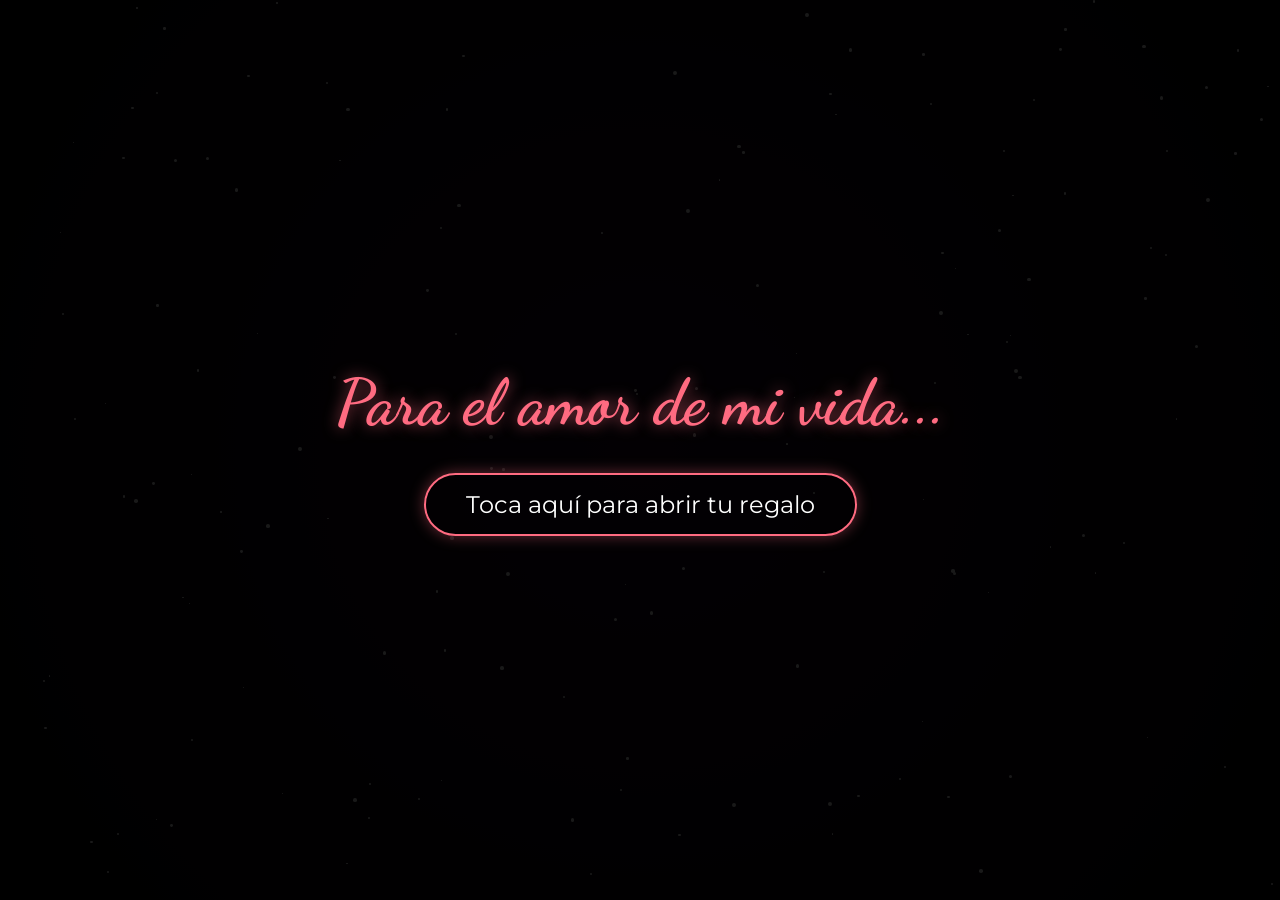
<file: regalo_aniversario/index.html>
<!DOCTYPE html>
<html lang="es">
<head>
    <meta charset="UTF-8">
    <meta name="viewport" content="width=device-width, initial-scale=1.0">
    <title>Para Mi Gran Amor</title>
    <style>
        @import url('https://fonts.googleapis.com/css2?family=Dancing+Script:wght@700&family=Montserrat:wght@300;500&display=swap');

        * {
            margin: 0;
            padding: 0;
            box-sizing: border-box;
        }

        body, html {
            width: 100%;
            height: 100%;
            background-color: #0b0c10;
            color: #fff;
            font-family: 'Montserrat', sans-serif;
            overflow-x: hidden;
        }

        /* Starry Background */
        .stars {
            position: fixed;
            top: 0;
            left: 0;
            width: 100%;
            height: 100%;
            z-index: 0;
            pointer-events: none;
            background: radial-gradient(circle at center, #1b0021 0%, #000000 100%);
        }

        .star {
            position: absolute;
            background: #fff;
            border-radius: 50%;
            animation: twinkle infinite alternate;
        }

        @keyframes twinkle {
            0% { opacity: 0.2; transform: scale(0.8); }
            100% { opacity: 1; transform: scale(1.2); box-shadow: 0 0 10px #fff, 0 0 20px #ff6b81; }
        }

        /* Floating Hearts Background */
        .hearts-bg {
            position: fixed;
            top: 0;
            left: 0;
            width: 100%;
            height: 100%;
            z-index: 1;
            pointer-events: none;
            overflow: hidden;
        }

        .heart-float {
            position: absolute;
            bottom: -100px;
            width: 30px;
            height: 30px;
            background: rgba(255, 50, 100, 0.4);
            transform: rotate(45deg);
            animation: floatUp linear infinite;
        }

        .heart-float::before, .heart-float::after {
            content: '';
            position: absolute;
            width: 30px;
            height: 30px;
            background: rgba(255, 50, 100, 0.4);
            border-radius: 50%;
        }

        .heart-float::before { top: -15px; left: 0; }
        .heart-float::after { top: 0; left: -15px; }

        @keyframes floatUp {
            0% { transform: translateY(0) rotate(45deg) scale(0.5); opacity: 0; }
            10% { opacity: 1; }
            90% { opacity: 1; }
            100% { transform: translateY(-120vh) rotate(405deg) scale(1.5); opacity: 0; }
        }

        /* Enter Screen */
        #enter-screen {
            position: fixed;
            top: 0;
            left: 0;
            width: 100%;
            height: 100%;
            display: flex;
            flex-direction: column;
            justify-content: center;
            align-items: center;
            background-color: rgba(0, 0, 0, 0.9);
            z-index: 100;
            transition: opacity 1.5s ease-out;
        }

        #enter-screen h1 {
            font-family: 'Dancing Script', cursive;
            font-size: 4rem;
            color: #ff6b81;
            margin-bottom: 2rem;
            text-shadow: 0 0 15px rgba(255, 107, 129, 0.6);
            text-align: center;
            padding: 0 20px;
        }

        .enter-btn {
            padding: 15px 40px;
            font-size: 1.5rem;
            background: transparent;
            color: #fff;
            border: 2px solid #ff6b81;
            border-radius: 50px;
            cursor: pointer;
            transition: all 0.3s ease;
            font-family: 'Montserrat', sans-serif;
            position: relative;
            overflow: hidden;
            box-shadow: 0 0 15px rgba(255, 107, 129, 0.4);
        }

        .enter-btn::before {
            content: '';
            position: absolute;
            top: 0;
            left: -100%;
            width: 100%;
            height: 100%;
            background: rgba(255, 107, 129, 0.2);
            transition: left 0.3s ease;
        }

        .enter-btn:hover::before { left: 0; }
        .enter-btn:hover {
            background: rgba(255, 107, 129, 0.1);
            transform: scale(1.05);
            box-shadow: 0 0 25px rgba(255, 107, 129, 0.8);
        }

        /* Main Content */
        #main-content {
            position: relative;
            z-index: 10;
            display: none;
            opacity: 0;
            flex-direction: column;
            align-items: center;
            padding: 4rem 20px;
            min-height: 100vh;
            max-width: 900px;
            margin: 0 auto;
        }

        .title-romantic {
            font-family: 'Dancing Script', cursive;
            font-size: 5vw;
            color: #ffb6c1;
            text-align: center;
            margin-bottom: 2rem;
            text-shadow: 2px 2px 10px rgba(255, 182, 193, 0.5);
            animation: glow 2s ease-in-out infinite alternate;
        }

        @media (min-width: 1000px) {
            .title-romantic { font-size: 5rem; }
        }

        @keyframes glow {
            from { text-shadow: 0 0 10px #ff6b81, 0 0 20px #ff6b81; }
            to { text-shadow: 0 0 20px #ffb6c1, 0 0 30px #ffb6c1, 0 0 40px #ff6b81; }
        }

        .pikachu-container {
            margin: 2rem 0;
            animation: float 4s ease-in-out infinite;
            filter: drop-shadow(0 0 20px rgba(255, 235, 59, 0.5));
        }

        @keyframes float {
            0% { transform: translateY(0px); }
            50% { transform: translateY(-20px); }
            100% { transform: translateY(0px); }
        }

        .pikachu-img {
            max-width: 300px;
            width: 100%;
            height: auto;
            border-radius: 20px;
        }

        .testament {
            background: rgba(255, 255, 255, 0.05);
            backdrop-filter: blur(10px);
            border: 1px solid rgba(255, 255, 255, 0.1);
            border-radius: 20px;
            padding: 3rem;
            margin-top: 2rem;
            box-shadow: 0 10px 30px rgba(0, 0, 0, 0.5);
            line-height: 1.8;
            font-size: 1.2rem;
            text-align: justify;
            position: relative;
            overflow: hidden;
            border-top: 1px solid rgba(255, 107, 129, 0.3);
            border-bottom: 1px solid rgba(255, 107, 129, 0.3);
        }

        .testament::before {
            content: '❤';
            position: absolute;
            top: 20px;
            left: 20px;
            font-size: 2rem;
            color: rgba(255, 107, 129, 0.2);
        }

        .testament::after {
            content: '❤';
            position: absolute;
            bottom: 20px;
            right: 20px;
            font-size: 2rem;
            color: rgba(255, 107, 129, 0.2);
        }

        .testament p {
            margin-bottom: 1.5rem;
            color: #f1f2f6;
        }

        .highlight {
            color: #ff6b81;
            font-weight: 500;
            font-size: 1.3rem;
            font-family: 'Dancing Script', cursive;
        }

        .footer {
            margin-top: 4rem;
            text-align: center;
            font-family: 'Dancing Script', cursive;
            font-size: 2rem;
            color: #ffb6c1;
        }

        /* YouTube Music Integration (Hidden) */
        #music-container {
            position: absolute;
            width: 0;
            height: 0;
            overflow: hidden;
            visibility: hidden;
        }

        /* Pulse animation for heart */
        .pulse-heart {
            color: #ff4757;
            display: inline-block;
            animation: pulse 1.5s infinite;
        }

        @keyframes pulse {
            0% { transform: scale(1); }
            50% { transform: scale(1.3); }
            100% { transform: scale(1); }
        }

    </style>
</head>
<body>

    <div class="stars" id="stars"></div>
    <div class="hearts-bg" id="hearts-bg"></div>

    <div id="enter-screen">
        <h1>Para el amor de mi vida...</h1>
        <button class="enter-btn" onclick="startExperience()">Toca aquí para abrir tu regalo</button>
    </div>

    <!-- Hidden audio element for YouTube video -->
    <div id="music-container">
        <!-- Will be injected by JS to ensure interaction works -->
    </div>

    <div id="main-content">
        <h1 class="title-romantic">Feliz Aniversario mi amor <span class="pulse-heart">❤</span></h1>
        
        <div class="pikachu-container">
            <!-- This image is dynamically requested, Pikachu with a big heart! -->
            <img src="img.png" alt="Pikachu Te Ama" class="pikachu-img" onerror="this.src='https://raw.githubusercontent.com/PokeAPI/sprites/master/sprites/pokemon/other/official-artwork/25.png'">
        </div>

        <div class="testament">
            <p>Hola mi vida hermosa, hoy es un día increíblemente especial. Ha pasado <span class="highlight">un año</span> entero a tu lado, un año lleno de sonrisas, de sueños compartidos, de abrazos que reinician mi alma y de momentos que jamás olvidaré. Me pediste el mejor regalo, y aunque ninguna palabra ni detalle físico puede abarcar lo mucho que significas para mí, he querido crear este rincón en el mundo digital solo para ti y para nosotros.</p>
            
            <p>Eres y siempre serás <span class="highlight">mi vida entera</span>. Desde el momento en que llegaste a mí, mi mundo se llenó de colores que no sabía que existían. Eres mi refugio seguro, mi tranquilidad en medio del caos, la persona con la que quiero despertar todos los días de mi existencia. Este Pikachu con el corazón gigante representa cómo me siento: pequeño ante lo inmenso del universo, pero abrazando el amor más enorme y puro que podría existir, que es el nuestro.</p>
            
            <p>A veces no encuentro las palabras exactas, pero quiero que este pequeño testamento de amor te recuerde siempre que <span class="highlight">te amo con locura</span>. Te elijo hoy en nuestro aniversario, y te elegiré cada día de mi vida. Gracias por soportarme, por cuidarme, por ser la luz que me guía. Todo lo que hago cobra sentido si es para verte feliz, hermosa mía.</p>
            
            <p>Feliz aniversario amor mío. Que este sea solo el primero de muchísimos, hasta que seamos viejitos juntitos y sigamos agarrados de la mano. Que nuestro amor sea siempre tan fuerte e inquebrantable.</p>
        </div>

        <div class="footer">
            Siempre tuyo, siempre juntos. Te amo infinitamente. <span class="pulse-heart">❤</span>
        </div>
    </div>

    <script src="https://www.youtube.com/iframe_api"></script>
    <script>
        // Generate stars
        const starsContainer = document.getElementById('stars');
        for (let i = 0; i < 150; i++) {
            const star = document.createElement('div');
            star.classList.add('star');
            const size = Math.random() * 3 + 1;
            star.style.width = `${size}px`;
            star.style.height = `${size}px`;
            star.style.left = `${Math.random() * 100}%`;
            star.style.top = `${Math.random() * 100}%`;
            star.style.animationDuration = `${Math.random() * 3 + 2}s`;
            star.style.animationDelay = `${Math.random() * 2}s`;
            starsContainer.appendChild(star);
        }

        // Generate hearts dynamically
        const heartsContainer = document.getElementById('hearts-bg');
        function createHeart() {
            const heart = document.createElement('div');
            heart.classList.add('heart-float');
            heart.style.left = `${Math.random() * 100}%`;
            const duration = Math.random() * 10 + 10;
            heart.style.animationDuration = `${duration}s`;
            heart.style.opacity = Math.random() * 0.5 + 0.3;
            // random size
            const scale = Math.random() * 0.5 + 0.5;
            heart.style.transform = `scale(${scale}) rotate(45deg)`;
            heartsContainer.appendChild(heart);

            setTimeout(() => {
                heart.remove();
            }, duration * 1000);
        }

        setInterval(createHeart, 800);
        for(let i=0; i<10; i++) setTimeout(createHeart, i*300);

        let player;
        function onYouTubeIframeAPIReady() {
            player = new YT.Player('music-container', {
                height: '0',
                width: '0',
                videoId: 'RkExprvlMlo', // The requested song
                playerVars: {
                    'autoplay': 0,
                    'controls': 0,
                    'disablekb': 1,
                    'fs': 0,
                    'modestbranding': 1,
                    'playsinline': 1,
                    'loop': 1,
                    'playlist': 'RkExprvlMlo'
                },
                events: {
                    'onReady': onPlayerReady
                }
            });
        }

        let isPlayerReady = false;
        function onPlayerReady(event) {
            isPlayerReady = true;
        }

        function startExperience() {
            const enterScreen = document.getElementById('enter-screen');
            const mainContent = document.getElementById('main-content');
            
            // Try to play YouTube video
            if (isPlayerReady && player && player.playVideo) {
                player.playVideo();
                player.setVolume(100);
            } else {
                // If API isn't ready yet (slow connection), use a direct iframe as fallback
                document.getElementById('music-container').innerHTML = `<iframe width="0" height="0" src="https://www.youtube.com/embed/RkExprvlMlo?autoplay=1&loop=1&playlist=RkExprvlMlo" frameborder="0" allow="autoplay; encrypted-media"></iframe>`;
            }

            enterScreen.style.opacity = '0';
            setTimeout(() => {
                enterScreen.style.display = 'none';
                mainContent.style.display = 'flex';
                // Animate main content in
                setTimeout(() => {
                    mainContent.style.transition = 'opacity 2s ease-in';
                    mainContent.style.opacity = '1';
                }, 100);
            }, 1500);
        }
    </script>
</body>
</html>
</file>
